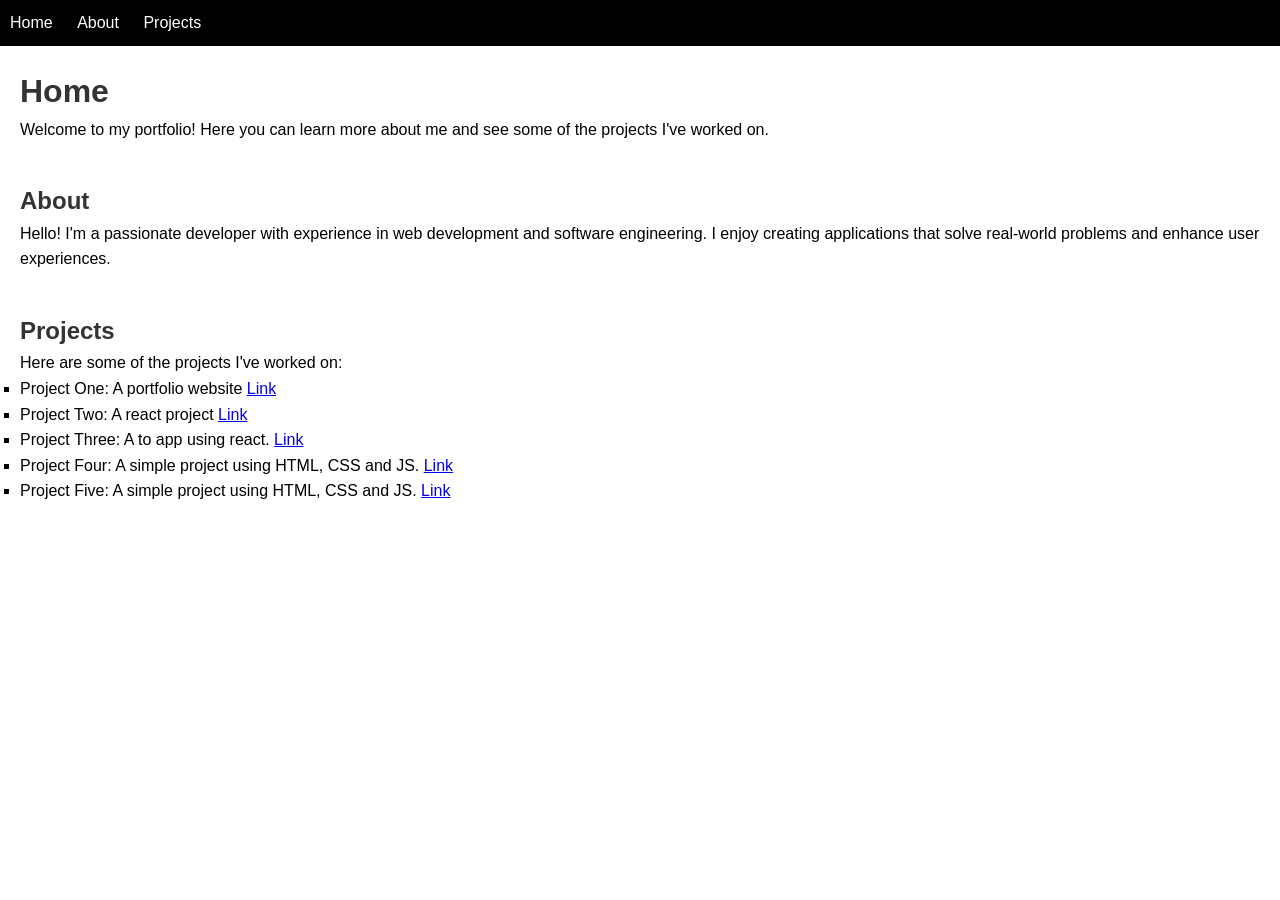
<file: index.html>
<!DOCTYPE html>
<html lang="en">
  <head>
    <meta charset="UTF-8" />
    <meta name="viewport" content="width=device-width, initial-scale=1.0" />
    <title>Portfolio</title>
    <link rel="stylesheet" href="style.css" />
  </head>
  <body>
    <nav>
      <ul>
        <li><a href="#home">Home</a></li>
        <li><a href="#about">About</a></li>
        <li><a href="#projects">Projects</a></li>
      </ul>
    </nav>

    <div class="container" id="home">
      <h1>Home</h1>
      <p>
        Welcome to my portfolio! Here you can learn more about me and see some
        of the projects I've worked on.
      </p>
    </div>

    <div class="container" id="about">
      <h2>About</h2>
      <p>
        Hello! I'm a passionate developer with experience in web development and
        software engineering. I enjoy creating applications that solve
        real-world problems and enhance user experiences.
      </p>
    </div>

    <div class="container" id="projects">
      <h2>Projects</h2>
      <p>Here are some of the projects I've worked on:</p>
      <ul>
        <li>
          Project One: A portfolio website
          <a href="https://phavourcodesportfolio.vercel.app/">Link</a>
        </li>
        <li>
          Project Two: A react project
          <a href="https://go-learn-app.netlify.app/">Link</a>
        </li>
        <li>
          Project Three: A to app using react.
          <a href="https://favours-react-todo-app.netlify.app/">Link</a>
        </li>
        <li>
          Project Four: A simple project using HTML, CSS and JS.
          <a href="https://t.co/OAMlP5lZvM">Link</a>
        </li>
         <li>
          Project Five: A simple project using HTML, CSS and JS.
          <a href="https://phavours-color-flipper.netlify.app/">Link</a>
        </li>
      </ul>
    </div>
  </body>
</html>
</file>
<file: style.css>
* {
    font-family: Arial, sans-serif;
    margin: 0;
    padding: 0;
    box-sizing: border-box;
    line-height: 1.6;
}

nav {
    /* display: flex; */
    background-color: #000;
    color: #fff;
    padding: 10px 0;
}

nav ul {
    list-style-type: none;
    padding: 0;
}

nav ul li {
    display: inline;
    margin: 0 10px;
}

nav ul li a {
    color: #fff;
    text-decoration: none;
}

.container {
    padding: 20px;
}

h1,
h2 {
    color: #333;
}
ul {
    list-style-type: square;
}
</file>
